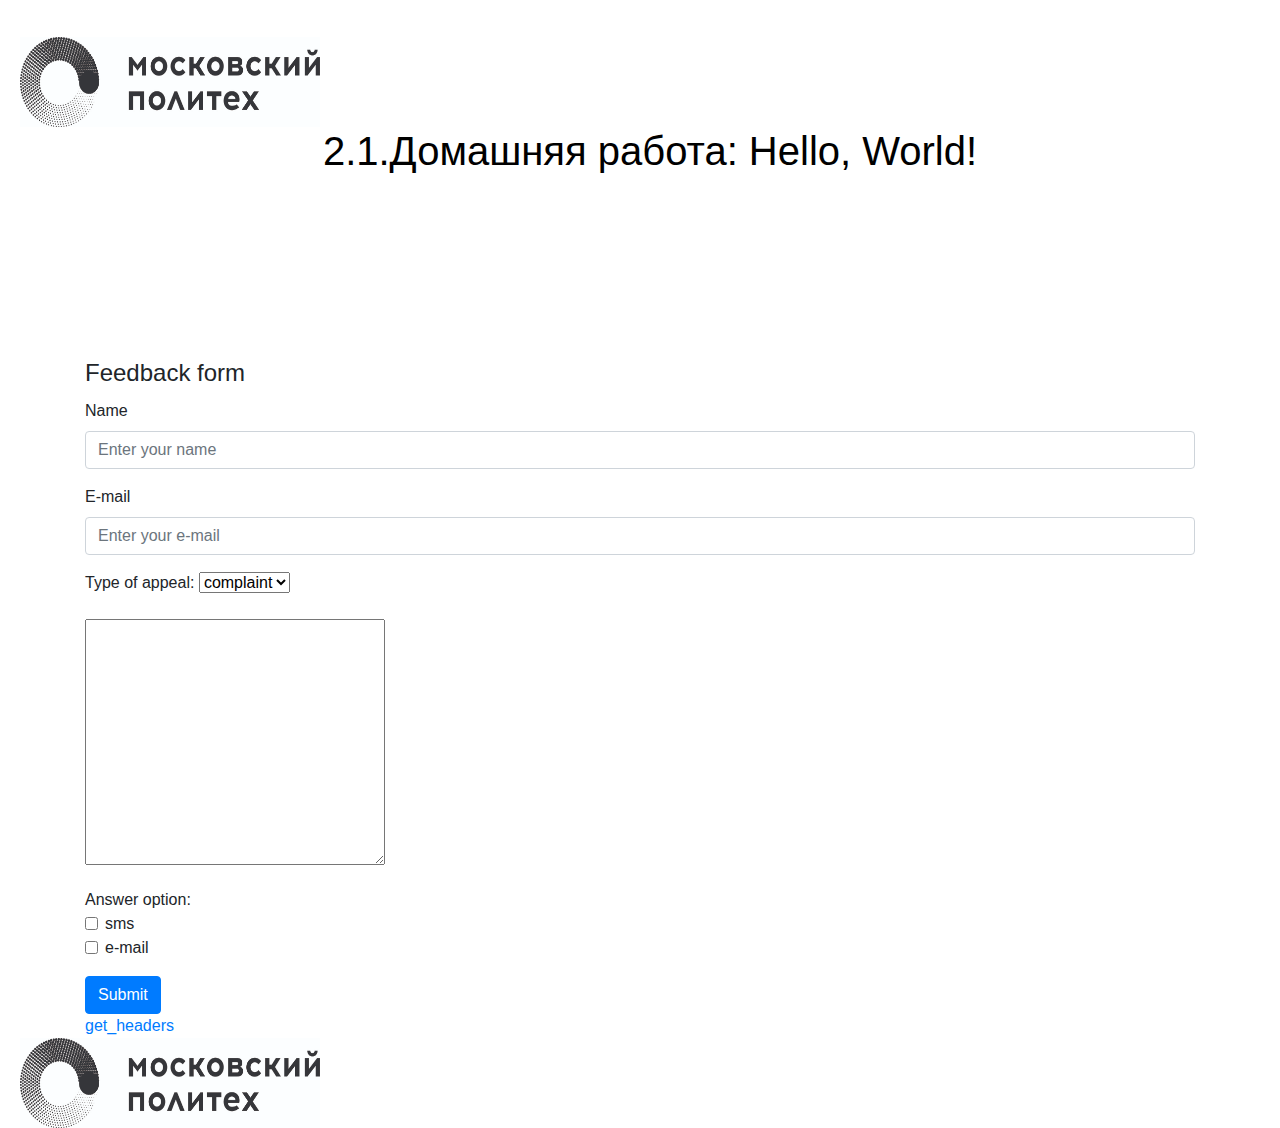
<file: Lab2/index.html>
<!doctype html>
<html lang="en">
  <head>
    <!-- Required meta tags -->
    <meta charset="utf-8">
    <meta name="viewport" content="width=device-width, initial-scale=1, shrink-to-fit=no">
    <title>Киньябулатова Уралия, 221-321</title>
    <link rel="stylesheet" href="style.css">

    <!-- Bootstrap CSS -->
    <link rel="stylesheet" href="https://stackpath.bootstrapcdn.com/bootstrap/4.3.1/css/bootstrap.min.css" integrity="sha384-ggOyR0iXCbMQv3Xipma34MD+dH/1fQ784/j6cY/iJTQUOhcWr7x9JvoRxT2MZw1T" crossorigin="anonymous">
  </head>
  <body>
      
    <!-- Optional JavaScript -->
    <!-- jQuery first, then Popper.js, then Bootstrap JS -->
    <script src="https://code.jquery.com/jquery-3.3.1.slim.min.js" integrity="sha384-q8i/X+965DzO0rT7abK41JStQIAqVgRVzpbzo5smXKp4YfRvH+8abtTE1Pi6jizo" crossorigin="anonymous"></script>
    <script src="https://cdnjs.cloudflare.com/ajax/libs/popper.js/1.14.7/umd/popper.min.js" integrity="sha384-UO2eT0CpHqdSJQ6hJty5KVphtPhzWj9WO1clHTMGa3JDZwrnQq4sF86dIHNDz0W1" crossorigin="anonymous"></script>
    <script src="https://stackpath.bootstrapcdn.com/bootstrap/4.3.1/js/bootstrap.min.js" integrity="sha384-JjSmVgyd0p3pXB1rRibZUAYoIIy6OrQ6VrjIEaFf/nJGzIxFDsf4x0xIM+B07jRM" crossorigin="anonymous"></script>
    <header class="header">
        <div class="header__wrapper">
            <a href="" class="header__logo logo"><img src="./img/logo.jpg" alt="" class="logo__image" width="300" height="90"></a>
            <h1 class="header__heading">2.1.Домашняя работа: Hello, World!</h1>
        </div>
    </header>
    <main>
      <div class="container">
        <form method="POST" action="https://httpbin.org/post">
          <legend>Feedback form</legend>
          <div class="mb-3">
            <label for="disabledTextInput" class="form-label">Name</label>
            <input type="text" name="name" class="form-control" placeholder="Enter your name">
          </div>
          <div class="mb-3">
            <label for="disabledTextInput" class="form-label">E-mail</label>
            <input type="text" name="e-mail" class="form-control" placeholder="Enter your e-mail">
          </div>
          <div class="mb-3">
            <label for="disabledSelect" class="form-label">Type of appeal: </label>
            <select name="select" class="form-select">
              <option name="complaint">complaint</option>
              <option name="proposal">proposal</option>
              <option name="gratitude<">gratitude</option>
            </select>
          </div>
          <div class="mb-3">
            <textarea name="text" id="" cols="30" rows="10"></textarea>
          </div>
          <div class="mb-3">Answer option: 
            <div class="form-check">
              <input class="form-check-input" type="checkbox" name="sms">
              <label class="form-check-label" for="disabledFieldsetCheck">sms</label>
            </div>
            <div class="form-check">
              <input class="form-check-input" type="checkbox" name="check-email">
              <label class="form-check-label" for="disabledFieldsetCheck">e-mail</label>
            </div>
          </div>
          <button type="submit" class="btn btn-primary">Submit</button>
        </form>
        <a href="back.php">get_headers</a>
      </div>  
    </main>
    <footer>
        <div class="footer__wrapper">
            <a href="" class="header__logo logo"><img src="./img/logo.jpg" alt="" class="logo__image" width="300" height="90"></a>
        </div>
    </footer>
  </body>
</html>
</file>
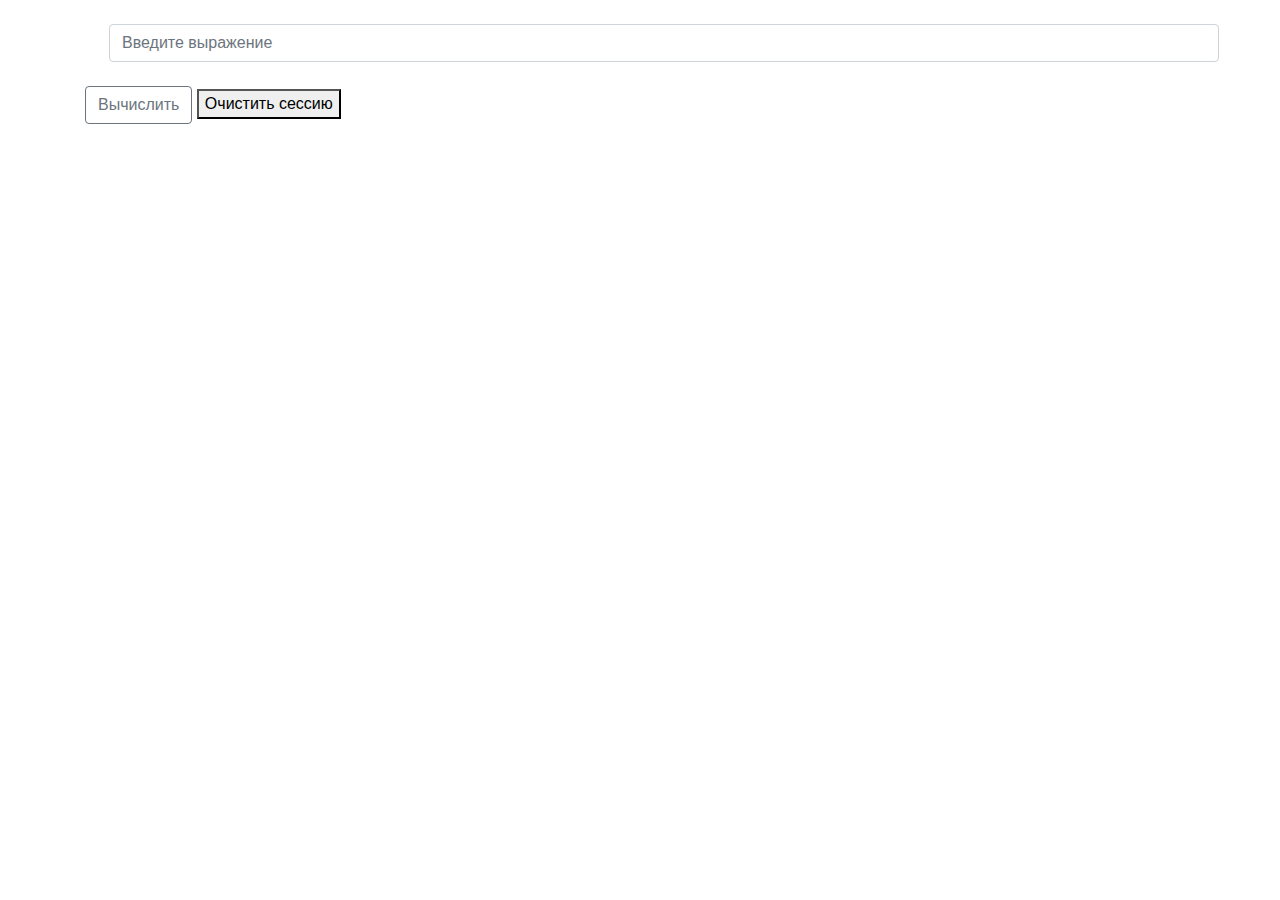
<file: Session/form.html>
<!doctype html>
<html lang="en">
  <head>
    <title>Title</title>
    <!-- Required meta tags -->
    <meta charset="utf-8">
    <meta name="viewport" content="width=device-width, initial-scale=1, shrink-to-fit=no">

    <!-- Bootstrap CSS -->
    <link rel="stylesheet" href="https://stackpath.bootstrapcdn.com/bootstrap/4.3.1/css/bootstrap.min.css" integrity="sha384-ggOyR0iXCbMQv3Xipma34MD+dH/1fQ784/j6cY/iJTQUOhcWr7x9JvoRxT2MZw1T" crossorigin="anonymous">
  </head>
  <body>
      <main>
        <div class="container">
            <form action="index.php" method="post">
                <input type="text" name="calc" class="form-control m-4" placeholder="Введите выражение" aria-label="Recipient's username" aria-describedby="button-addon2">
                <button class="btn btn-outline-secondary" type="submit" id="button-addon2" name="calculate">Вычислить</button>
                <button type="submit" name="destroy">Очистить сессию</button>
              </div>
        </form>
        </div>
      </main>
    <!-- Optional JavaScript -->
    <!-- jQuery first, then Popper.js, then Bootstrap JS -->
    <script src="https://code.jquery.com/jquery-3.3.1.slim.min.js" integrity="sha384-q8i/X+965DzO0rT7abK41JStQIAqVgRVzpbzo5smXKp4YfRvH+8abtTE1Pi6jizo" crossorigin="anonymous"></script>
    <script src="https://cdnjs.cloudflare.com/ajax/libs/popper.js/1.14.7/umd/popper.min.js" integrity="sha384-UO2eT0CpHqdSJQ6hJty5KVphtPhzWj9WO1clHTMGa3JDZwrnQq4sF86dIHNDz0W1" crossorigin="anonymous"></script>
    <script src="https://stackpath.bootstrapcdn.com/bootstrap/4.3.1/js/bootstrap.min.js" integrity="sha384-JjSmVgyd0p3pXB1rRibZUAYoIIy6OrQ6VrjIEaFf/nJGzIxFDsf4x0xIM+B07jRM" crossorigin="anonymous"></script>
  </body>
</html>
</file>
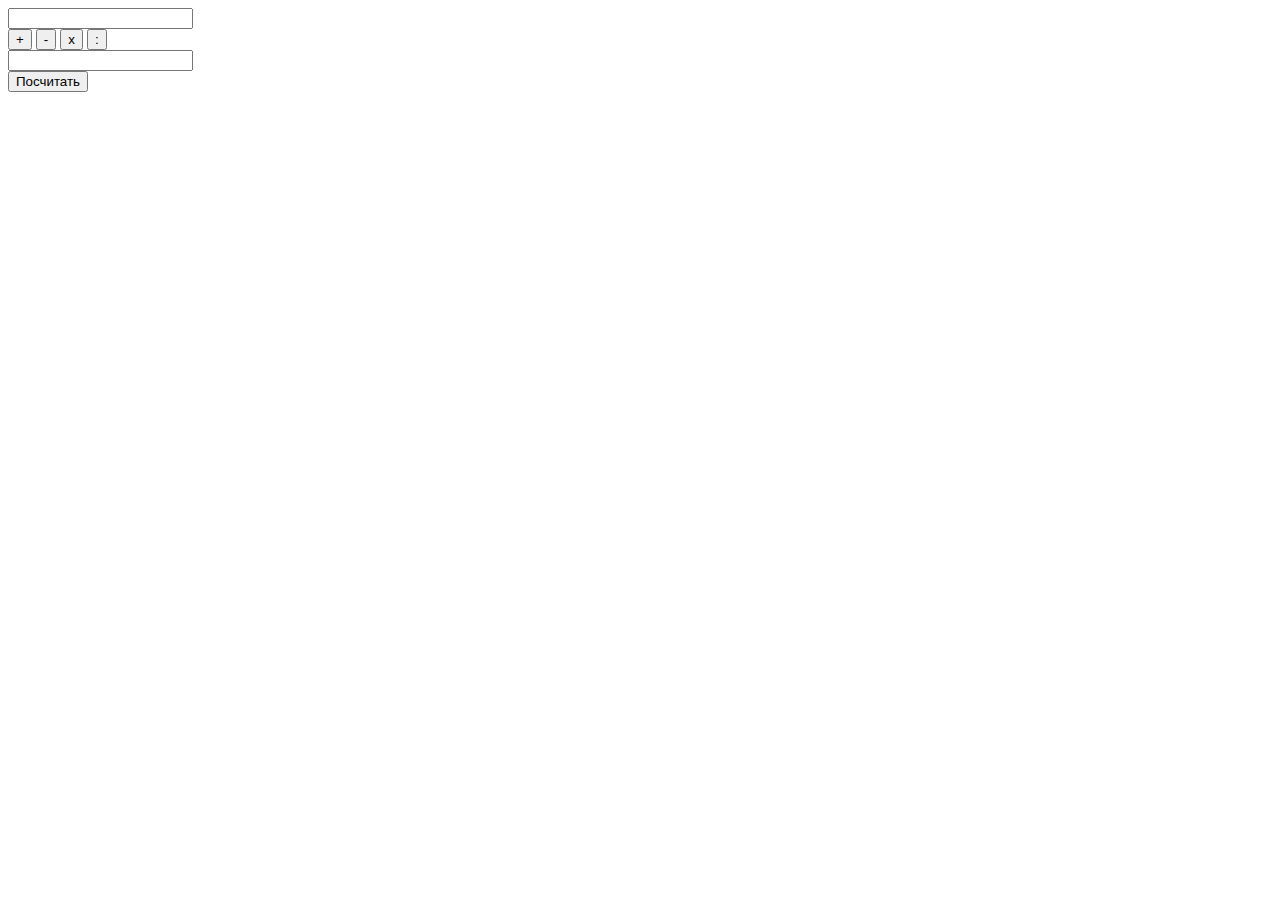
<file: test_calculate/test.html>
<!DOCTYPE html>
<html lang="ru">
<head>
	<meta charset="utf-8">
	<title>Калькулятор</title>
</head>
<body>
	<input id="num1" />
    <div id="operator_btns">
        <button id="plus" onclick="op='+'">+</button>
        <button id="minus" onclick="op='-'">-</button>
        <button id="times" onclick="op='*'">x</button>
        <button id="divide" onclick="op='/'">:</button>
      </div>
	<input id="num2" />
	<br>
    <button onclick="func()">Посчитать</button>
    <p id="result"></p>
    <script src="test.js"></script>
</body>
</html>
</file>
<file: Lab2/style.css>
.logo__image{
    width: 300px;
    height: 90px;
    cursor: pointer;
}

.header__heading{
    text-align: center;
    color: black;
}

.header__wrapper{
    margin-top: 37px;
    margin-bottom: 180px;
    margin-left: 20px;
}

.main__wrapper{
    margin-bottom: 190px;
}

.footer__wrapper{
    margin-left: 20px;
}
</file>
